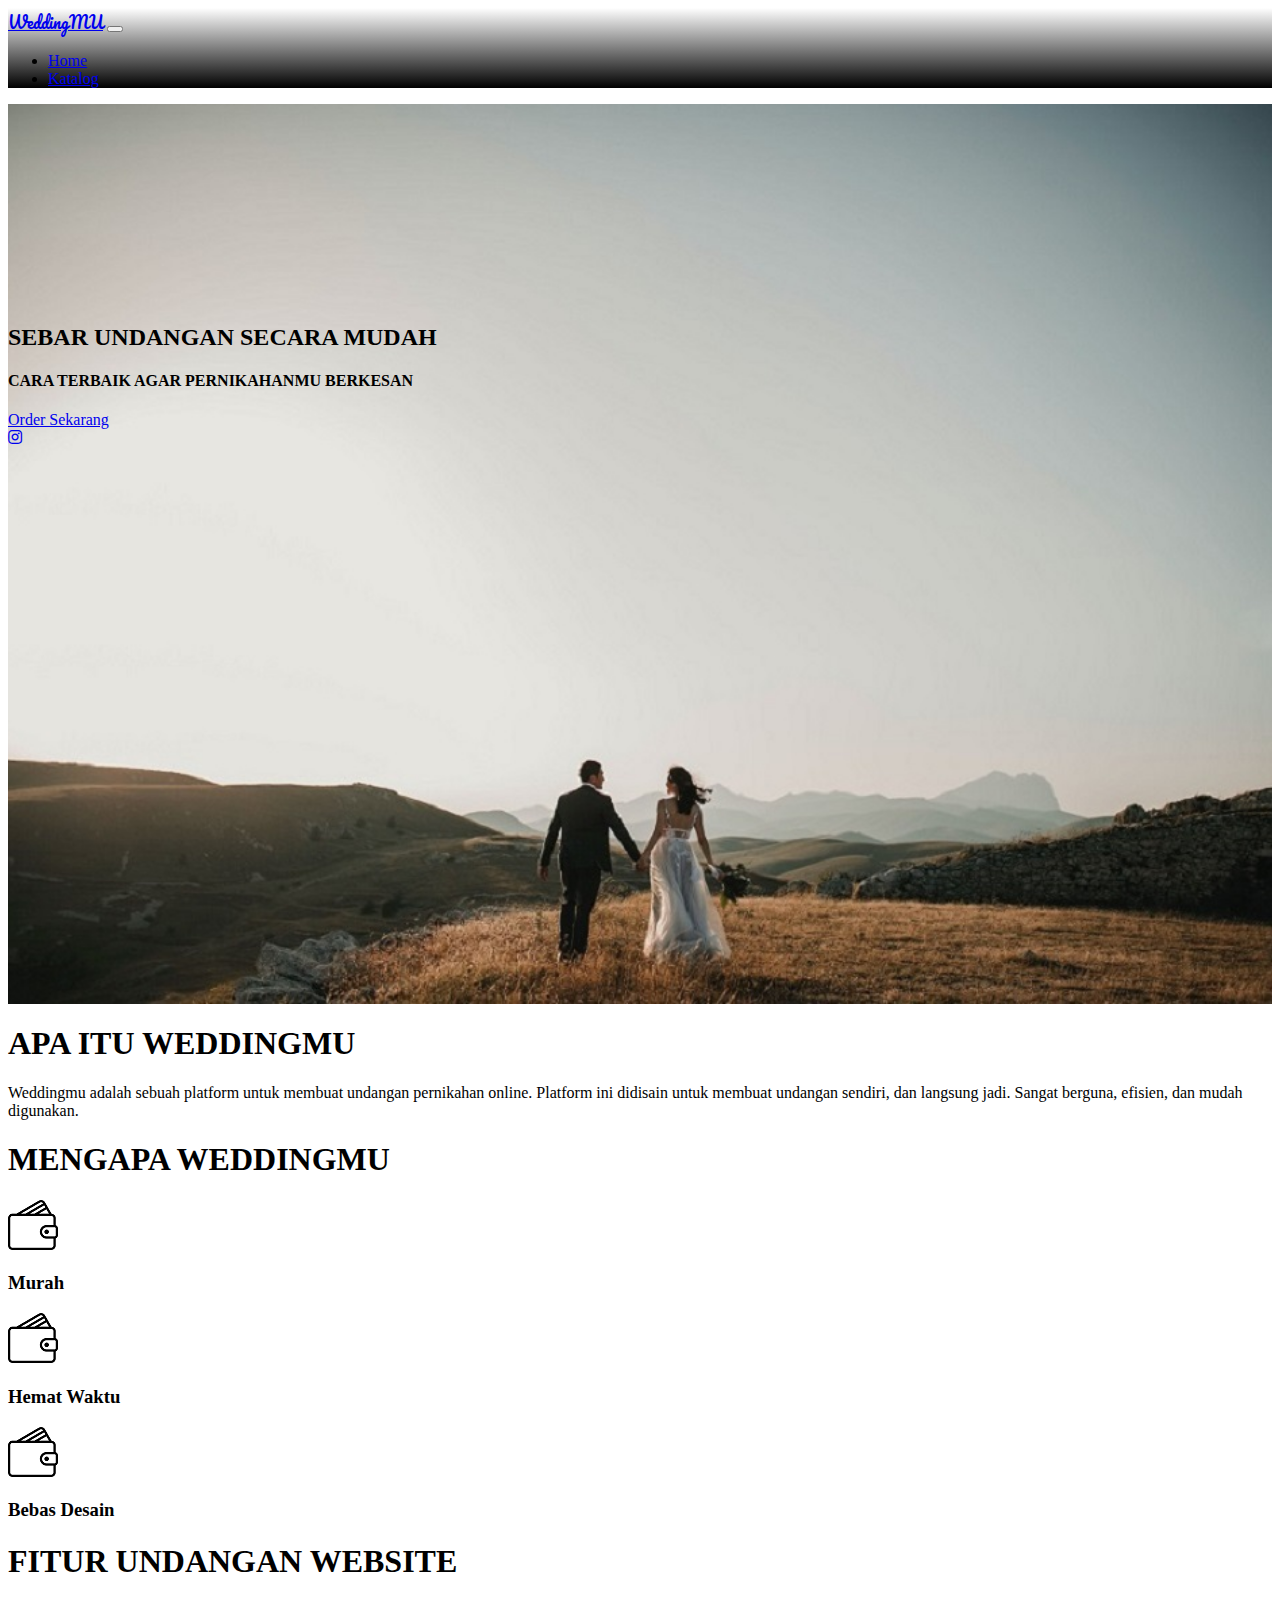
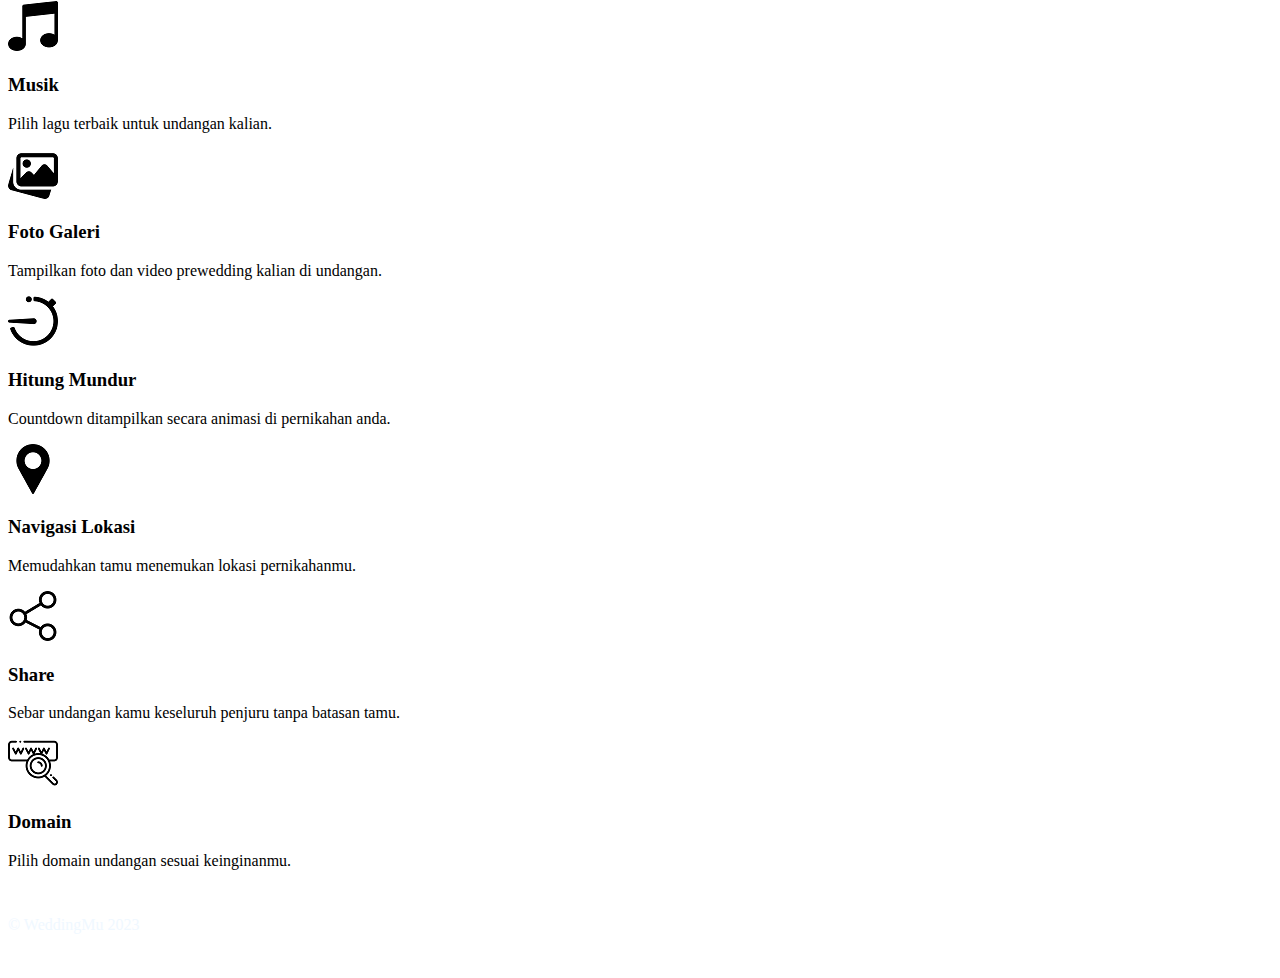
<file: index.html>
<!DOCTYPE html>
<html lang="en">
  <head>
    <meta charset="UTF-8" />
    <meta http-equiv="X-UA-Compatible" content="IE=edge" />
    <meta name="viewport" content="width=device-width, initial-scale=1.0" />
    <link rel="stylesheet" href="style.css" />
    <link rel="preconnect" href="https://fonts.gstatic.com" />
    <link
      href="https://fonts.googleapis.com/css2?family=Pacifico&family=Yesteryear&display=swap"
      rel="stylesheet"
    />
    <link
      href="https://cdn.jsdelivr.net/npm/bootstrap@5.0.0-beta3/dist/css/bootstrap.min.css"
      rel="stylesheet"
      integrity="sha384-eOJMYsd53ii+scO/bJGFsiCZc+5NDVN2yr8+0RDqr0Ql0h+rP48ckxlpbzKgwra6"
      crossorigin="anonymous"
    />
    <link
      rel="stylesheet"
      href="https://cdnjs.cloudflare.com/ajax/libs/font-awesome/5.15.3/css/all.min.css"
    />
    <title>VISUAL WEDDING</title>
  </head>
  <body>
    <nav
      class="navbar navbar-expand-lg navbar-dark fixed-top"
      style="background-image: linear-gradient(white, black)"
    >
      <div class="container">
        <a class="navbar-brand" href="index.html">WeddingMU</a>
        <button
          class="navbar-toggler"
          type="button"
          data-bs-toggle="collapse"
          data-bs-target="#navbarNav"
          aria-controls="navbarNav"
          aria-expanded="false"
          aria-label="Toggle navigation"
        >
          <span class="navbar-toggler-icon"></span>
        </button>
        <div class="collapse navbar-collapse" id="navbarNav">
          <ul class="navbar-nav ms-auto">
            <li class="nav-item">
              <a class="nav-link active" aria-current="page" href="index.html"
                >Home</a
              >
            </li>
            <li class="nav-item">
              <a class="nav-link active" href="katalog.html">Katalog</a>
            </li>
          </ul>
        </div>
      </div>
    </nav>

    <section class="jumbotron text-center">
      <h2 class="tracking-in-expand">SEBAR UNDANGAN SECARA MUDAH</h2>
      <h4 class="tracking-in-expand">
        CARA TERBAIK AGAR PERNIKAHANMU BERKESAN
      </h4>
      <a
        class="btn btn-secondary text-light btn-lg mt-4 shake-top"
        href="https://wa.me/6282284180185"
        role="button"
        >Order Sekarang</a
      >

      <div class="medsos">
        <a href="https://instagram.com/finomenall"
          ><i class="fab fa-instagram text-danger"></i
        ></a>
      </div>
    </section>
    <section>
      <div class="container-fluid pb-5">
        <div class="container text-center pt-5 scale-in-ver-center">
          <div class="about pt-5">
            <h1>APA ITU WEDDINGMU</h1>
            <p class="pt-3 m-3">
              Weddingmu adalah sebuah platform untuk membuat undangan pernikahan
              online. Platform ini didisain untuk membuat undangan sendiri, dan
              langsung jadi. Sangat berguna, efisien, dan mudah digunakan.
            </p>
            <h1 class="pt-5">MENGAPA WEDDINGMU</h1>
            <div class="row pt-5">
              <div class="col-md-4">
                <img src="img/wallet.png" alt="" />
                <h3>Murah</h3>
              </div>
              <div class="col-md-4">
                <img src="img/wallet.png" alt="" />
                <h3>Hemat Waktu</h3>
              </div>
              <div class="col-md-4">
                <img src="img/wallet.png" alt="" />
                <h3>Bebas Desain</h3>
              </div>
            </div>
          </div>
        </div>
      </div>
    </section>
    <section>
      <div class="container-fluid pb-5">
        <div class="container text-center pt-5 scale-in-ver-center">
          <h1 class="ml-5 mr-5 bg-secondary">FITUR UNDANGAN WEBSITE</h1>
          <div class="row pt-3">
            <div class="col-md-4">
              <img src="img/music.png" alt="" />
              <h3>Musik</h3>
              <p>Pilih lagu terbaik untuk undangan kalian.</p>
            </div>
            <div class="col-md-4">
              <img src="img/image-gallery.png" alt="" />
              <h3>Foto Galeri</h3>
              <p>Tampilkan foto dan video prewedding kalian di undangan.</p>
            </div>
            <div class="col-md-4">
              <img src="img/clock.png" alt="" />
              <h3>Hitung Mundur</h3>
              <p>Countdown ditampilkan secara animasi di pernikahan anda.</p>
            </div>
          </div>
          <div class="row pt-5">
            <div class="col-md-4">
              <img src="img/pin.png" alt="" />
              <h3>Navigasi Lokasi</h3>
              <p>Memudahkan tamu menemukan lokasi pernikahanmu.</p>
            </div>
            <div class="col-md-4">
              <img src="img/share.png" alt="" />
              <h3>Share</h3>
              <p>Sebar undangan kamu keseluruh penjuru tanpa batasan tamu.</p>
            </div>
            <div class="col-md-4">
              <img src="img/www.png" alt="" />
              <h3>Domain</h3>
              <p>Pilih domain undangan sesuai keinginanmu.</p>
            </div>
          </div>
        </div>
      </div>
    </section>

    <footer class="bg-secondary text-center">
      <p>&copy; WeddingMu 2023</p>
    </footer>
  </body>
  <script
    src="https://cdn.jsdelivr.net/npm/bootstrap@5.0.0-beta3/dist/js/bootstrap.bundle.min.js"
    integrity="sha384-JEW9xMcG8R+pH31jmWH6WWP0WintQrMb4s7ZOdauHnUtxwoG2vI5DkLtS3qm9Ekf"
    crossorigin="anonymous"
  ></script>
</html>
</file>
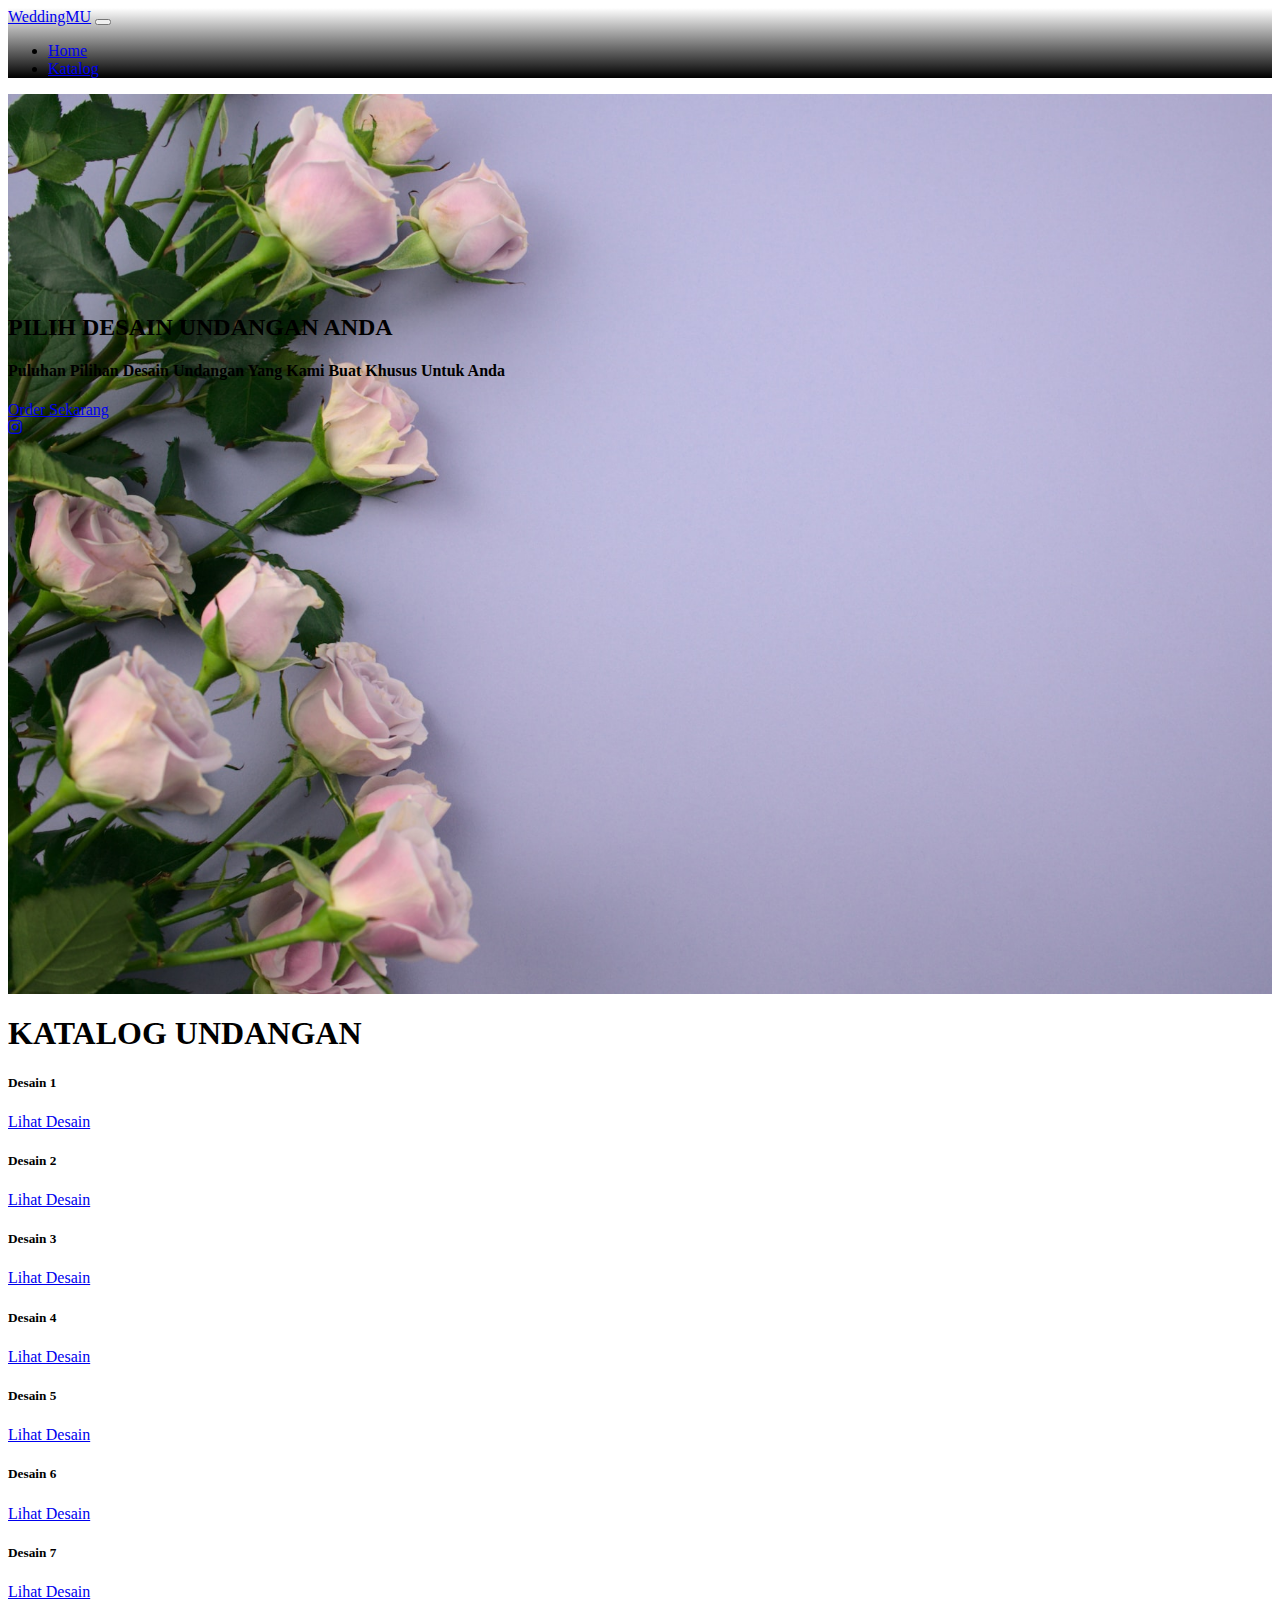
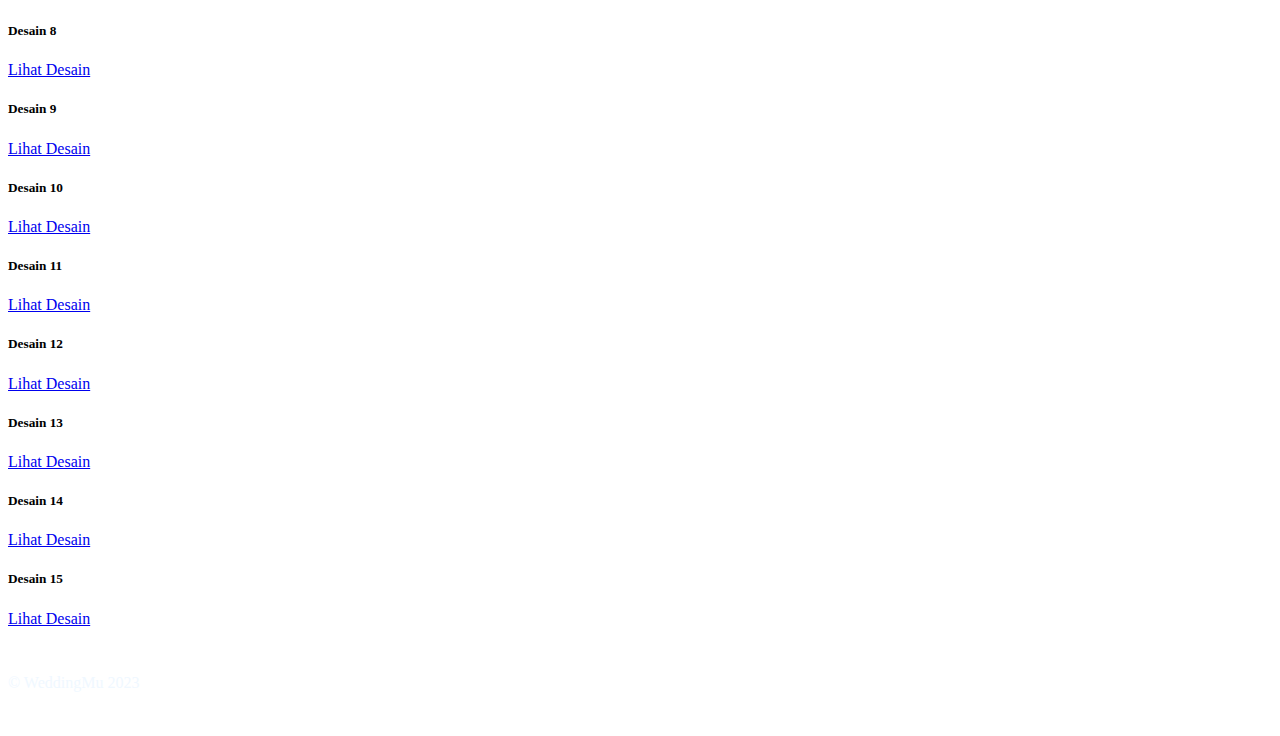
<file: katalog.html>
<!DOCTYPE html>
<html lang="en">
  <head>
    <meta charset="UTF-8" />
    <meta http-equiv="X-UA-Compatible" content="IE=edge" />
    <meta name="viewport" content="width=device-width, initial-scale=1.0" />
    <link rel="stylesheet" href="style.css" />
    <link
      href="https://cdn.jsdelivr.net/npm/bootstrap@5.0.0-beta3/dist/css/bootstrap.min.css"
      rel="stylesheet"
      integrity="sha384-eOJMYsd53ii+scO/bJGFsiCZc+5NDVN2yr8+0RDqr0Ql0h+rP48ckxlpbzKgwra6"
      crossorigin="anonymous"
    />
    <link
      rel="stylesheet"
      href="https://cdnjs.cloudflare.com/ajax/libs/font-awesome/5.15.3/css/all.min.css"
    />
    <title>VISUAL WEDDING</title>
  </head>
  <body>
    <nav
      class="navbar navbar-expand-lg navbar-dark fixed-top"
      style="background-image: linear-gradient(white, black)"
    >
      <div class="container">
        <a class="navbar-brand" href="index.html">WeddingMU</a>
        <button
          class="navbar-toggler"
          type="button"
          data-bs-toggle="collapse"
          data-bs-target="#navbarNav"
          aria-controls="navbarNav"
          aria-expanded="false"
          aria-label="Toggle navigation"
        >
          <span class="navbar-toggler-icon"></span>
        </button>
        <div class="collapse navbar-collapse" id="navbarNav">
          <ul class="navbar-nav ms-auto">
            <li class="nav-item">
              <a class="nav-link active" aria-current="page" href="index.html"
                >Home</a
              >
            </li>
            <li class="nav-item">
              <a class="nav-link" href="katalog.html">Katalog</a>
            </li>
          </ul>
        </div>
      </div>
    </nav>
    <section class="jumbotron2 text-center">
      <h2 class="tracking-in-expand">PILIH DESAIN UNDANGAN ANDA</h2>
      <h4 class="tracking-in-expand">
        Puluhan Pilihan Desain Undangan Yang Kami Buat Khusus Untuk Anda
      </h4>
      <a
        class="btn btn-secondary text-light btn-lg mt-4 shake-top"
        href="https://wa.me/6282284180185"
        role="button"
        >Order Sekarang</a
      >
      <div class="medsos">
        <a href="https://instagram.com/finomenall"
          ><i class="fab fa-instagram text-danger"></i
        ></a>
      </div>
    </section>
    <section>
      <div class="container-fluid">
        <div class="container text-center pt-5 scale-in-ver-center">
          <h1 class="pt-5">KATALOG UNDANGAN</h1>
          <div class="row text-center pt-5">
            <div class="col-md-4">
              <h5 class="card-title">Desain 1</h5>
              <a
                href="https://invetesyen.id/invetesyen1/?to=Dinda+Firda"
                target="_blank"
                class="btn btn-secondary"
                >Lihat Desain</a
              >
            </div>
            <div class="col-md-4">
              <h5 class="card-title">Desain 2</h5>
              <a
                href="https://invetesyen.id/invetesyen2/"
                target="_blank"
                class="btn btn-secondary"
                >Lihat Desain</a
              >
            </div>
            <div class="col-md-4">
              <h5 class="card-title">Desain 3</h5>
              <a
                href="https://invetesyen.id/invetesyen3/"
                target="_blank"
                class="btn btn-secondary"
                >Lihat Desain</a
              >
            </div>
          </div>
          <div class="row text-center pt-5">
            <div class="col-md-4">
              <h5 class="card-title">Desain 4</h5>
              <a
                href="https://invetesyen.id/invetesyen4/"
                target="_blank"
                class="btn btn-secondary"
                >Lihat Desain</a
              >
            </div>
            <div class="col-md-4">
              <h5 class="card-title">Desain 5</h5>
              <a
                href="https://invetesyen.id/invetesyen5/"
                target="_blank"
                class="btn btn-secondary"
                >Lihat Desain</a
              >
            </div>
            <div class="col-md-4">
              <h5 class="card-title">Desain 6</h5>
              <a
                href="https://invetesyen.id/invetesyen6/"
                target="_blank"
                class="btn btn-secondary"
                >Lihat Desain</a
              >
            </div>
          </div>
          <div class="row text-center pt-5">
            <div class="col-md-4">
              <h5 class="card-title">Desain 7</h5>
              <a
                href="https://invetesyen.id/invetesyen7/"
                target="_blank"
                class="btn btn-secondary"
                >Lihat Desain</a
              >
            </div>
            <div class="col-md-4">
              <h5 class="card-title">Desain 8</h5>
              <a
                href="https://invetesyen.id/invetesyen8/"
                target="_blank"
                class="btn btn-secondary"
                >Lihat Desain</a
              >
            </div>
            <div class="col-md-4">
              <h5 class="card-title">Desain 9</h5>
              <a
                href="https://invetesyen.id/invetesyen9/"
                target="_blank"
                class="btn btn-secondary"
                >Lihat Desain</a
              >
            </div>
          </div>
          <div class="row text-center pt-5">
            <div class="col-md-4">
              <h5 class="card-title">Desain 10</h5>
              <a
                href="https://invetesyen.id/invetesyen10/"
                target="_blank"
                class="btn btn-secondary"
                >Lihat Desain</a
              >
            </div>
            <div class="col-md-4">
              <h5 class="card-title">Desain 11</h5>
              <a
                href="https://invetesyen.id/invetesyen11/"
                target="_blank"
                class="btn btn-secondary"
                >Lihat Desain</a
              >
            </div>
            <div class="col-md-4">
              <h5 class="card-title">Desain 12</h5>
              <a
                href="https://invetesyen.id/invetesyen12/"
                target="_blank"
                class="btn btn-secondary"
                >Lihat Desain</a
              >
            </div>
          </div>
          <div class="row text-center pt-5">
            <div class="col-md-4">
              <h5 class="card-title">Desain 13</h5>
              <a
                href="https://invetesyen.id/invetesyen13/"
                target="_blank"
                class="btn btn-secondary"
                >Lihat Desain</a
              >
            </div>
            <div class="col-md-4">
              <h5 class="card-title">Desain 14</h5>
              <a
                href="https://invetesyen.id/invetesyen14/"
                target="_blank"
                class="btn btn-secondary"
                >Lihat Desain</a
              >
            </div>
            <div class="col-md-4">
              <h5 class="card-title">Desain 15</h5>
              <a
                href="https://invetesyen.id/invetesyen15/"
                target="_blank"
                class="btn btn-secondary"
                >Lihat Desain</a
              >
            </div>
          </div>
        </div>
      </div>
    </section>
    <footer class="bg-secondary text-center mt-5">
      <p>&copy; WeddingMu 2023</p>
    </footer>
  </body>
  <script
    src="https://cdn.jsdelivr.net/npm/bootstrap@5.0.0-beta3/dist/js/bootstrap.bundle.min.js"
    integrity="sha384-JEW9xMcG8R+pH31jmWH6WWP0WintQrMb4s7ZOdauHnUtxwoG2vI5DkLtS3qm9Ekf"
    crossorigin="anonymous"
  ></script>
</html>
</file>
<file: style.css>
.jumbotron {
  width: 100%;
  height: 700px;
  padding-top: 200px;
  background-image: url("img/banner.jpg");
  background-position: center;
  background-size: cover;
}

.jumbotron2 {
  width: 100%;
  height: 700px;
  padding-top: 200px;
  background-image: url("img/banner2.jpg");
  background-position: center;
  background-size: cover;
}
.navbar-brand {
  font-family: "Pacifico", cursive;
}

.medsos ul li {
  display: inline-block;
  padding: 5px;
  list-style: none;
}

footer {
  padding-bottom: 20px;
}

footer p {
  padding-top: 30px;
  color: aliceblue;
}

.tracking-in-expand {
  -webkit-animation: tracking-in-expand 3s linear both;
  animation: tracking-in-expand 3s linear both;
}
/* ----------------------------------------------
 * Generated by Animista on 2021-4-9 16:32:53
 * Licensed under FreeBSD License.
 * See http://animista.net/license for more info. 
 * w: http://animista.net, t: @cssanimista
 * ---------------------------------------------- */

/**
 * ----------------------------------------
 * animation tracking-in-expand
 * ----------------------------------------
 */
@-webkit-keyframes tracking-in-expand {
  0% {
    letter-spacing: -0.5em;
    opacity: 0;
  }
  40% {
    opacity: 0.6;
  }
  100% {
    opacity: 1;
  }
}
@keyframes tracking-in-expand {
  0% {
    letter-spacing: -0.5em;
    opacity: 0;
  }
  40% {
    opacity: 0.6;
  }
  100% {
    opacity: 1;
  }
}

.heartbeat {
  -webkit-animation: heartbeat 3s ease-in-out infinite both;
  animation: heartbeat 3s ease-in-out infinite both;
}
/* ----------------------------------------------
 * Generated by Animista on 2021-4-9 16:42:20
 * Licensed under FreeBSD License.
 * See http://animista.net/license for more info. 
 * w: http://animista.net, t: @cssanimista
 * ---------------------------------------------- */

/**
 * ----------------------------------------
 * animation heartbeat
 * ----------------------------------------
 */
@-webkit-keyframes heartbeat {
  from {
    -webkit-transform: scale(1);
    transform: scale(1);
    -webkit-transform-origin: center center;
    transform-origin: center center;
    -webkit-animation-timing-function: ease-out;
    animation-timing-function: ease-out;
  }
  10% {
    -webkit-transform: scale(0.91);
    transform: scale(0.91);
    -webkit-animation-timing-function: ease-in;
    animation-timing-function: ease-in;
  }
  17% {
    -webkit-transform: scale(0.98);
    transform: scale(0.98);
    -webkit-animation-timing-function: ease-out;
    animation-timing-function: ease-out;
  }
  33% {
    -webkit-transform: scale(0.87);
    transform: scale(0.87);
    -webkit-animation-timing-function: ease-in;
    animation-timing-function: ease-in;
  }
  45% {
    -webkit-transform: scale(1);
    transform: scale(1);
    -webkit-animation-timing-function: ease-out;
    animation-timing-function: ease-out;
  }
}
@keyframes heartbeat {
  from {
    -webkit-transform: scale(1);
    transform: scale(1);
    -webkit-transform-origin: center center;
    transform-origin: center center;
    -webkit-animation-timing-function: ease-out;
    animation-timing-function: ease-out;
  }
  10% {
    -webkit-transform: scale(0.91);
    transform: scale(0.91);
    -webkit-animation-timing-function: ease-in;
    animation-timing-function: ease-in;
  }
  17% {
    -webkit-transform: scale(0.98);
    transform: scale(0.98);
    -webkit-animation-timing-function: ease-out;
    animation-timing-function: ease-out;
  }
  33% {
    -webkit-transform: scale(0.87);
    transform: scale(0.87);
    -webkit-animation-timing-function: ease-in;
    animation-timing-function: ease-in;
  }
  45% {
    -webkit-transform: scale(1);
    transform: scale(1);
    -webkit-animation-timing-function: ease-out;
    animation-timing-function: ease-out;
  }
}

.shake-top {
  -webkit-animation: shake-top 5s cubic-bezier(0.455, 0.03, 0.515, 0.955)
    infinite both;
  animation: shake-top 5s cubic-bezier(0.455, 0.03, 0.515, 0.955) infinite both;
}
/* ----------------------------------------------
 * Generated by Animista on 2021-4-9 22:58:53
 * Licensed under FreeBSD License.
 * See http://animista.net/license for more info. 
 * w: http://animista.net, t: @cssanimista
 * ---------------------------------------------- */

/**
 * ----------------------------------------
 * animation shake-top
 * ----------------------------------------
 */
@-webkit-keyframes shake-top {
  0%,
  100% {
    -webkit-transform: rotate(0deg);
    transform: rotate(0deg);
    -webkit-transform-origin: 50% 0;
    transform-origin: 50% 0;
  }
  10% {
    -webkit-transform: rotate(2deg);
    transform: rotate(2deg);
  }
  20%,
  40%,
  60% {
    -webkit-transform: rotate(-4deg);
    transform: rotate(-4deg);
  }
  30%,
  50%,
  70% {
    -webkit-transform: rotate(4deg);
    transform: rotate(4deg);
  }
  80% {
    -webkit-transform: rotate(-2deg);
    transform: rotate(-2deg);
  }
  90% {
    -webkit-transform: rotate(2deg);
    transform: rotate(2deg);
  }
}
@keyframes shake-top {
  0%,
  100% {
    -webkit-transform: rotate(0deg);
    transform: rotate(0deg);
    -webkit-transform-origin: 50% 0;
    transform-origin: 50% 0;
  }
  10% {
    -webkit-transform: rotate(2deg);
    transform: rotate(2deg);
  }
  20%,
  40%,
  60% {
    -webkit-transform: rotate(-4deg);
    transform: rotate(-4deg);
  }
  30%,
  50%,
  70% {
    -webkit-transform: rotate(4deg);
    transform: rotate(4deg);
  }
  80% {
    -webkit-transform: rotate(-2deg);
    transform: rotate(-2deg);
  }
  90% {
    -webkit-transform: rotate(2deg);
    transform: rotate(2deg);
  }
}

.scale-in-ver-center {
  -webkit-animation: scale-in-ver-center 3s cubic-bezier(0.25, 0.46, 0.45, 0.94)
    both;
  animation: scale-in-ver-center 3s cubic-bezier(0.25, 0.46, 0.45, 0.94) both;
}
/* ----------------------------------------------
 * Generated by Animista on 2021-4-12 21:13:9
 * Licensed under FreeBSD License.
 * See http://animista.net/license for more info. 
 * w: http://animista.net, t: @cssanimista
 * ---------------------------------------------- */

/**
 * ----------------------------------------
 * animation scale-in-ver-center
 * ----------------------------------------
 */
@-webkit-keyframes scale-in-ver-center {
  0% {
    -webkit-transform: scaleY(0);
    transform: scaleY(0);
    opacity: 1;
  }
  100% {
    -webkit-transform: scaleY(1);
    transform: scaleY(1);
    opacity: 1;
  }
}
@keyframes scale-in-ver-center {
  0% {
    -webkit-transform: scaleY(0);
    transform: scaleY(0);
    opacity: 1;
  }
  100% {
    -webkit-transform: scaleY(1);
    transform: scaleY(1);
    opacity: 1;
  }
}

.bounce-top {
  -webkit-animation: bounce-top 5s infinite both;
  animation: bounce-top 5s infinite both;
}
/* ----------------------------------------------
 * Generated by Animista on 2021-4-12 21:17:58
 * Licensed under FreeBSD License.
 * See http://animista.net/license for more info. 
 * w: http://animista.net, t: @cssanimista
 * ---------------------------------------------- */

/**
 * ----------------------------------------
 * animation bounce-top
 * ----------------------------------------
 */
@-webkit-keyframes bounce-top {
  0% {
    -webkit-transform: translateY(-45px);
    transform: translateY(-45px);
    -webkit-animation-timing-function: ease-in;
    animation-timing-function: ease-in;
    opacity: 1;
  }
  24% {
    opacity: 1;
  }
  40% {
    -webkit-transform: translateY(-24px);
    transform: translateY(-24px);
    -webkit-animation-timing-function: ease-in;
    animation-timing-function: ease-in;
  }
  65% {
    -webkit-transform: translateY(-12px);
    transform: translateY(-12px);
    -webkit-animation-timing-function: ease-in;
    animation-timing-function: ease-in;
  }
  82% {
    -webkit-transform: translateY(-6px);
    transform: translateY(-6px);
    -webkit-animation-timing-function: ease-in;
    animation-timing-function: ease-in;
  }
  93% {
    -webkit-transform: translateY(-4px);
    transform: translateY(-4px);
    -webkit-animation-timing-function: ease-in;
    animation-timing-function: ease-in;
  }
  25%,
  55%,
  75%,
  87% {
    -webkit-transform: translateY(0px);
    transform: translateY(0px);
    -webkit-animation-timing-function: ease-out;
    animation-timing-function: ease-out;
  }
  100% {
    -webkit-transform: translateY(0px);
    transform: translateY(0px);
    -webkit-animation-timing-function: ease-out;
    animation-timing-function: ease-out;
    opacity: 1;
  }
}
@keyframes bounce-top {
  0% {
    -webkit-transform: translateY(-45px);
    transform: translateY(-45px);
    -webkit-animation-timing-function: ease-in;
    animation-timing-function: ease-in;
    opacity: 1;
  }
  24% {
    opacity: 1;
  }
  40% {
    -webkit-transform: translateY(-24px);
    transform: translateY(-24px);
    -webkit-animation-timing-function: ease-in;
    animation-timing-function: ease-in;
  }
  65% {
    -webkit-transform: translateY(-12px);
    transform: translateY(-12px);
    -webkit-animation-timing-function: ease-in;
    animation-timing-function: ease-in;
  }
  82% {
    -webkit-transform: translateY(-6px);
    transform: translateY(-6px);
    -webkit-animation-timing-function: ease-in;
    animation-timing-function: ease-in;
  }
  93% {
    -webkit-transform: translateY(-4px);
    transform: translateY(-4px);
    -webkit-animation-timing-function: ease-in;
    animation-timing-function: ease-in;
  }
  25%,
  55%,
  75%,
  87% {
    -webkit-transform: translateY(0px);
    transform: translateY(0px);
    -webkit-animation-timing-function: ease-out;
    animation-timing-function: ease-out;
  }
  100% {
    -webkit-transform: translateY(0px);
    transform: translateY(0px);
    -webkit-animation-timing-function: ease-out;
    animation-timing-function: ease-out;
    opacity: 1;
  }
}

.scale-in-hor-right {
  -webkit-animation: scale-in-hor-right 3s cubic-bezier(0.25, 0.46, 0.45, 0.94)
    both;
  animation: scale-in-hor-right 3s cubic-bezier(0.25, 0.46, 0.45, 0.94) both;
}
/* ----------------------------------------------
 * Generated by Animista on 2021-4-12 21:26:56
 * Licensed under FreeBSD License.
 * See http://animista.net/license for more info. 
 * w: http://animista.net, t: @cssanimista
 * ---------------------------------------------- */

/**
 * ----------------------------------------
 * animation scale-in-hor-right
 * ----------------------------------------
 */
@-webkit-keyframes scale-in-hor-right {
  0% {
    -webkit-transform: scaleX(0);
    transform: scaleX(0);
    -webkit-transform-origin: 100% 100%;
    transform-origin: 100% 100%;
    opacity: 1;
  }
  100% {
    -webkit-transform: scaleX(1);
    transform: scaleX(1);
    -webkit-transform-origin: 100% 100%;
    transform-origin: 100% 100%;
    opacity: 1;
  }
}
@keyframes scale-in-hor-right {
  0% {
    -webkit-transform: scaleX(0);
    transform: scaleX(0);
    -webkit-transform-origin: 100% 100%;
    transform-origin: 100% 100%;
    opacity: 1;
  }
  100% {
    -webkit-transform: scaleX(1);
    transform: scaleX(1);
    -webkit-transform-origin: 100% 100%;
    transform-origin: 100% 100%;
    opacity: 1;
  }
}
</file>
